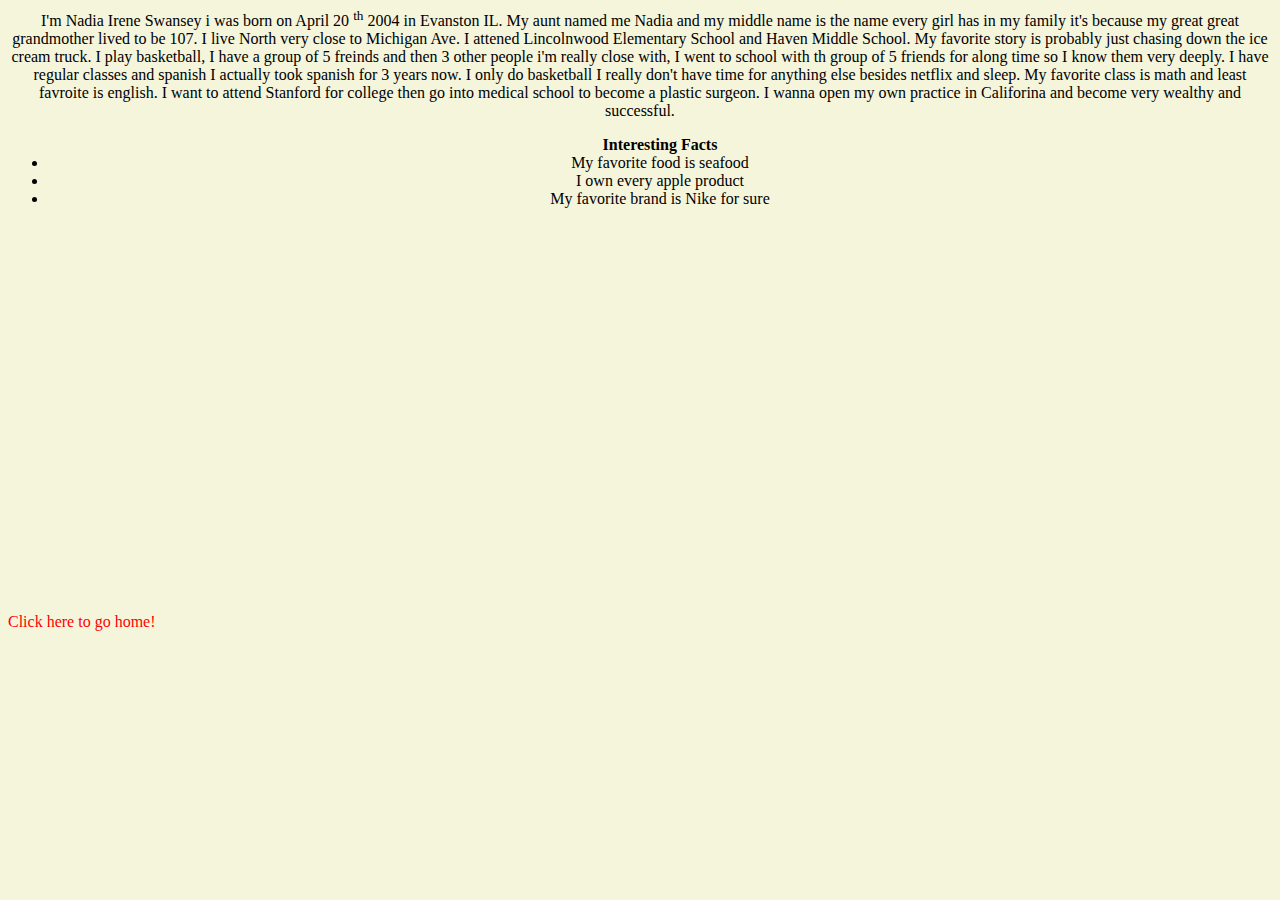
<file: about me/index.html>
<!doctype html>
<html>
    <head>
        <title>About ME!</title>
        <meta name="viewport" content="width=device-width">
        <meta name="description" content="about me">   
        <link rel="stylesheet" href="/main.css">
    </head>  
    
    <header>
        I'm Nadia Irene Swansey i was born on April 20 <sup>th</sup> 2004 in Evanston IL. My aunt named me Nadia and my middle name is the name every girl has in my family it's because my great great grandmother lived to be 107. I live North very close to Michigan Ave. I attened Lincolnwood Elementary School and Haven Middle School. My favorite story is probably just chasing down the ice cream truck. I play basketball, I have a group of 5 freinds and then 3 other people i'm really close with, I went to school with th group of 5 friends for along time so I know them very deeply. I have regular classes and spanish I actually took spanish for 3 years now. I only do basketball I really don't have time for anything else besides netflix and sleep. My favorite class is math and least favroite is english. I want to attend Stanford for college then go into medical school to become a plastic surgeon. I wanna open my own practice in Califorina and become very wealthy and successful. 
        <ul>
            <strong>Interesting Facts</strong>
            <li>My favorite food is seafood
            <li>I own every apple product
            <li>My favorite brand is Nike for sure
                
                <p><iframe width="300" height="315" src="https://www.youtube.com/embed/rHor9nWAmjI" frameborder="0" allow="accelerometer; autoplay; encrypted-media; gyroscope; picture-in-picture" allowfullscreen>Me!</iframe>
         
           
    </header>
    
    <footer>
        <br>
        <br>
        <br>
        <a href="/">Click here to go home!</a>
    </footer>
</html>
</file>
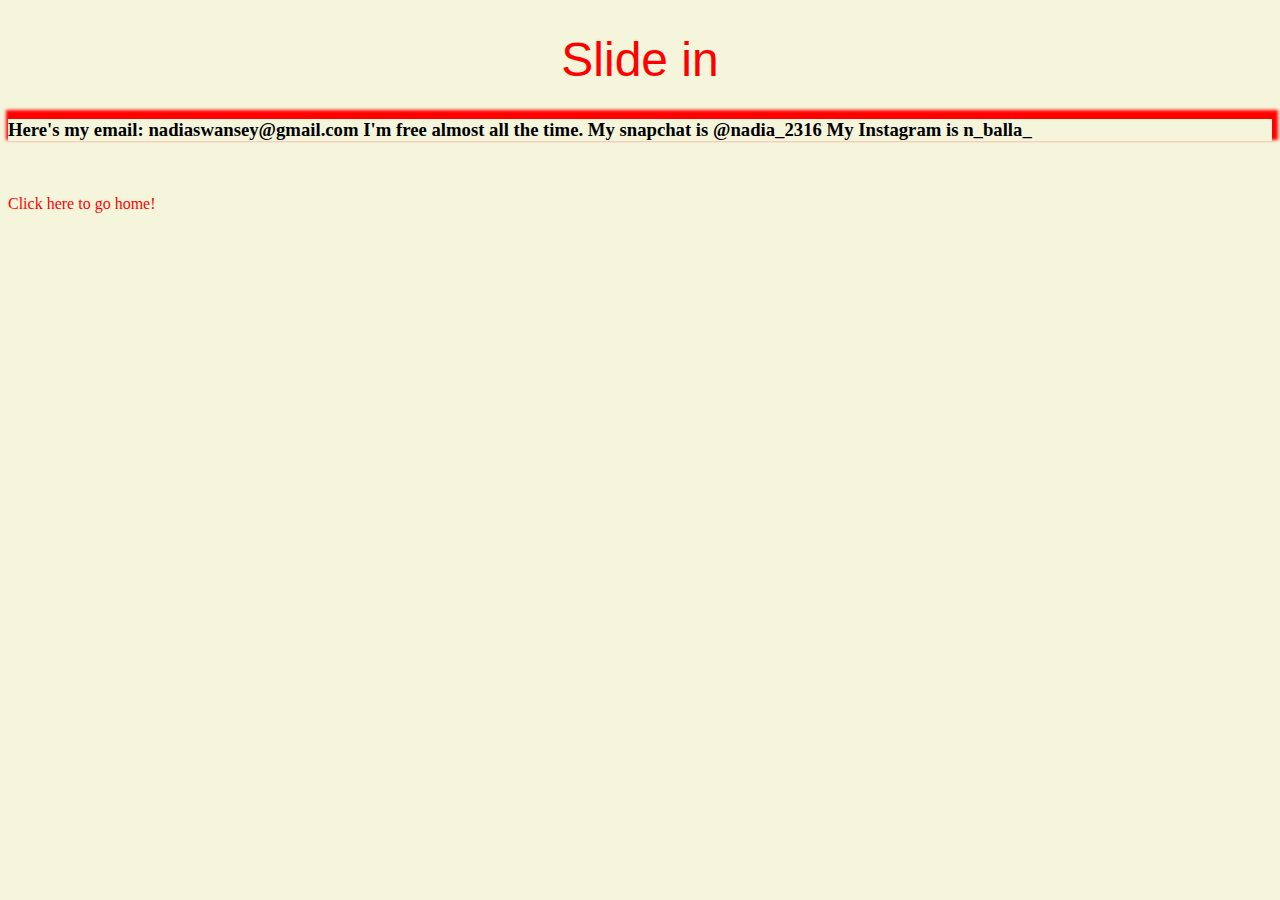
<file: contact/index.html>
<!doctype html>
<html>
    <head>
        <title>Hi!</title>
        <meta name="viewport" content="width=device-width">
        <meta name="description" content="this is my website">   
        <link rel="stylesheet" href="/main.css">
        <link rel="stylesheet" href="https://cdnjs.cloudflare.com/ajax/libs/font-awesome/4.7.0/css/font-awesome.min.css">
    </head>  
    
    <header>
        <h1>Slide in</h1>
    </header>
     
    <body>
        <h3>Here's my email: nadiaswansey@gmail.com
            I'm free almost all the time.
            My snapchat is @nadia_2316
            My Instagram is n_balla_</h3>
    </body>
    
    <footer>
        <br>
        <br>
        <br>
        <a href="/">Click here to go home!</a>
    </footer>
</html>
</file>
<file: main.css>
html {
  background-color: Beige; 	
}

p {	
  background-color: Beige; 
  color: Olive Green 
}

img {
  border-style: inset; 
  border-width: 4px;
  border_color: Yellow; 
	
  width: 115px; 
}

h1 {
  font-family: 'Trebuchet MS', sans-serif; 
  font-size: 48px;
  color: red;
  font-weight: normal; 
}

h2 {
  margin-top: 12px;
  margin-right: 10px; 
  margin-bottom: 8px;
  margin-left: 16px; 
}


h3 {
  margin: 0 auto 0 auto; 
  box-shadow: 2px -5px 3px 4px red;  	
                                          
}

h4 {
  text-shadow: 2px -5px 3px Yellow;  	
}


h5 {
  text-shadow: 2px -5px 3px Yellow, 0px -2px 10px red;  	
}

header {
  text-align: center;	
}

a {
  text-decoration: none;	
  color: Red;
</file>
